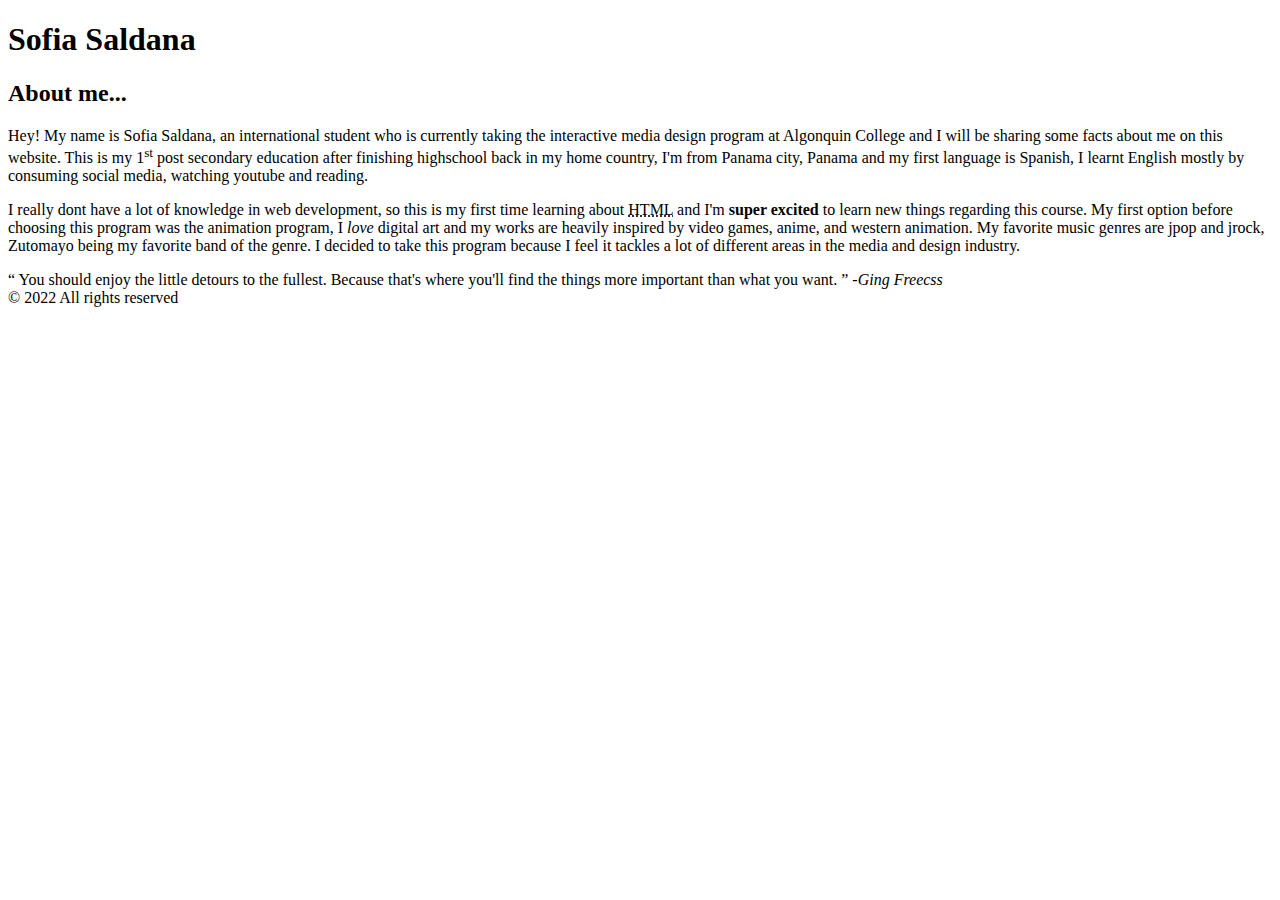
<file: html-assignment/index.html>
<!DOCTYPE html>
<html lang="en">
<head>
    <meta charset="UTF-8">
    <meta http-equiv="X-UA-Compatible" content="IE=edge">
    <meta name="viewport" content="width=device-width, initial-scale=1.0">
    <title>html-assignment</title>
</head>

<body> 

<header>

<h1>Sofia Saldana</h1>

</header>

<main>

<article>

<h2>About me...</h2>

<p> Hey! My name is Sofia Saldana, an international student who is currently taking the interactive media design program at Algonquin College and I will be sharing some facts about me on this website. This is my 1<sup>st</sup> post secondary education after finishing highschool back in my home country, I'm from Panama city, Panama and my first language is Spanish, I learnt English mostly by consuming social media, watching youtube and reading. </p>

<p> I really dont have a lot of knowledge in web development, so this is my first time learning about <abbr title="Hypertext Markup Language">HTML</abbr> and I'm <strong>super excited</strong> to learn new things regarding this course. My first option before choosing this program was the animation program, I <em> love </em> digital art and my works are heavily inspired by video games, anime, and western animation. My favorite music genres are jpop and jrock, Zutomayo being my favorite band of the genre. I decided to take this program because I feel it tackles a lot of different areas in the media and design industry.</P>

  <q> You should enjoy the little detours to the fullest. Because that's where you'll find the things more important than what you want. </q> <cite> -Ging Freecss </cite>

</article>

</main>

    <footer>
        © 2022 All rights reserved
    </footer>

    </body>

    </html>
</file>
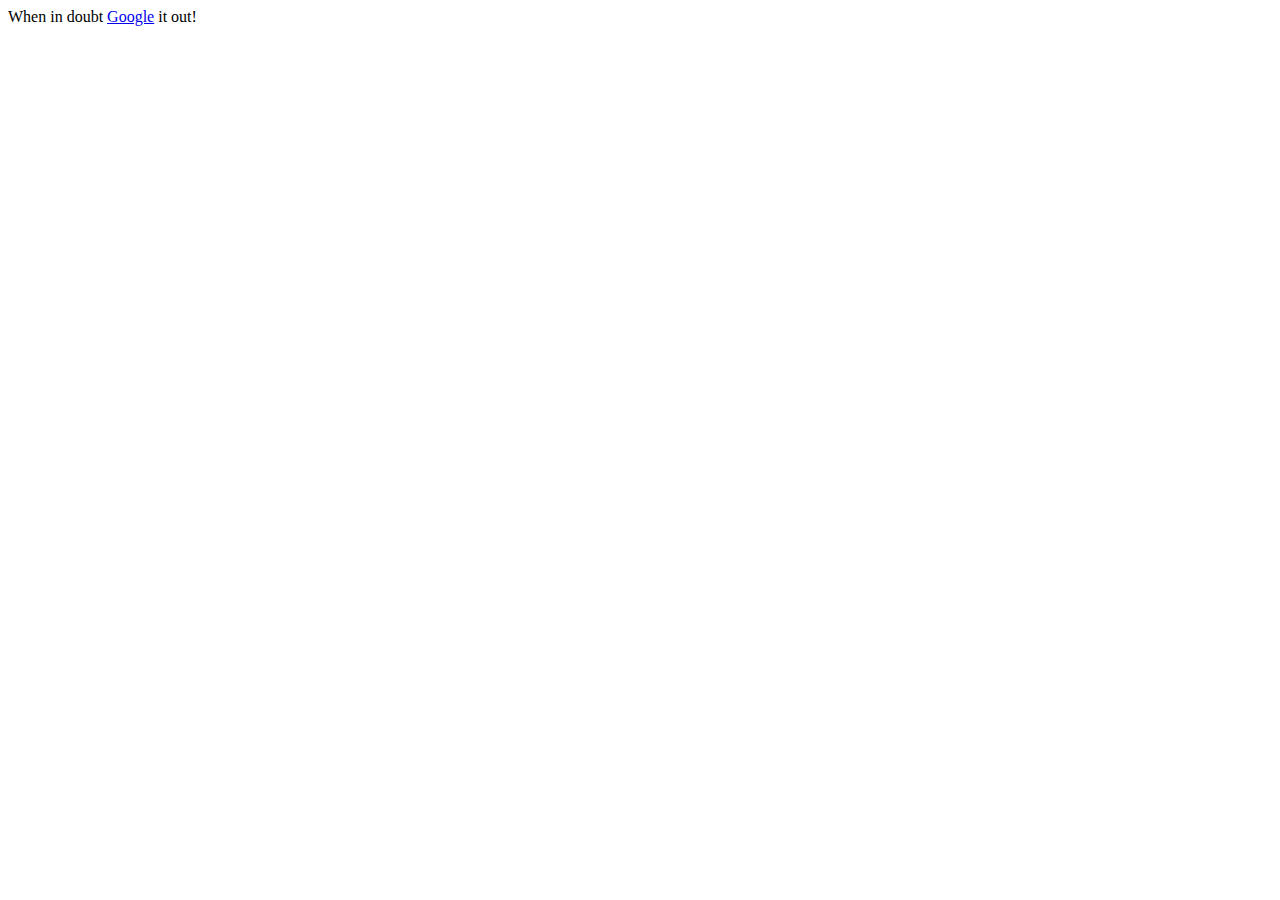
<file: notes.html>
<!DOCTYPE html>
<html lang="en">
<head>
    <meta charset="UTF-8">
    <meta http-equiv="X-UA-Compatible" content="IE=edge">
    <meta name="viewport" content="width=device-width, initial-scale=1.0">
    <title>Document</title>
</head>
<body>
   
    When in doubt <a href="https://google.ca" target="_blank" >Google</a> it out! 
    
</body>
</html>
</file>
